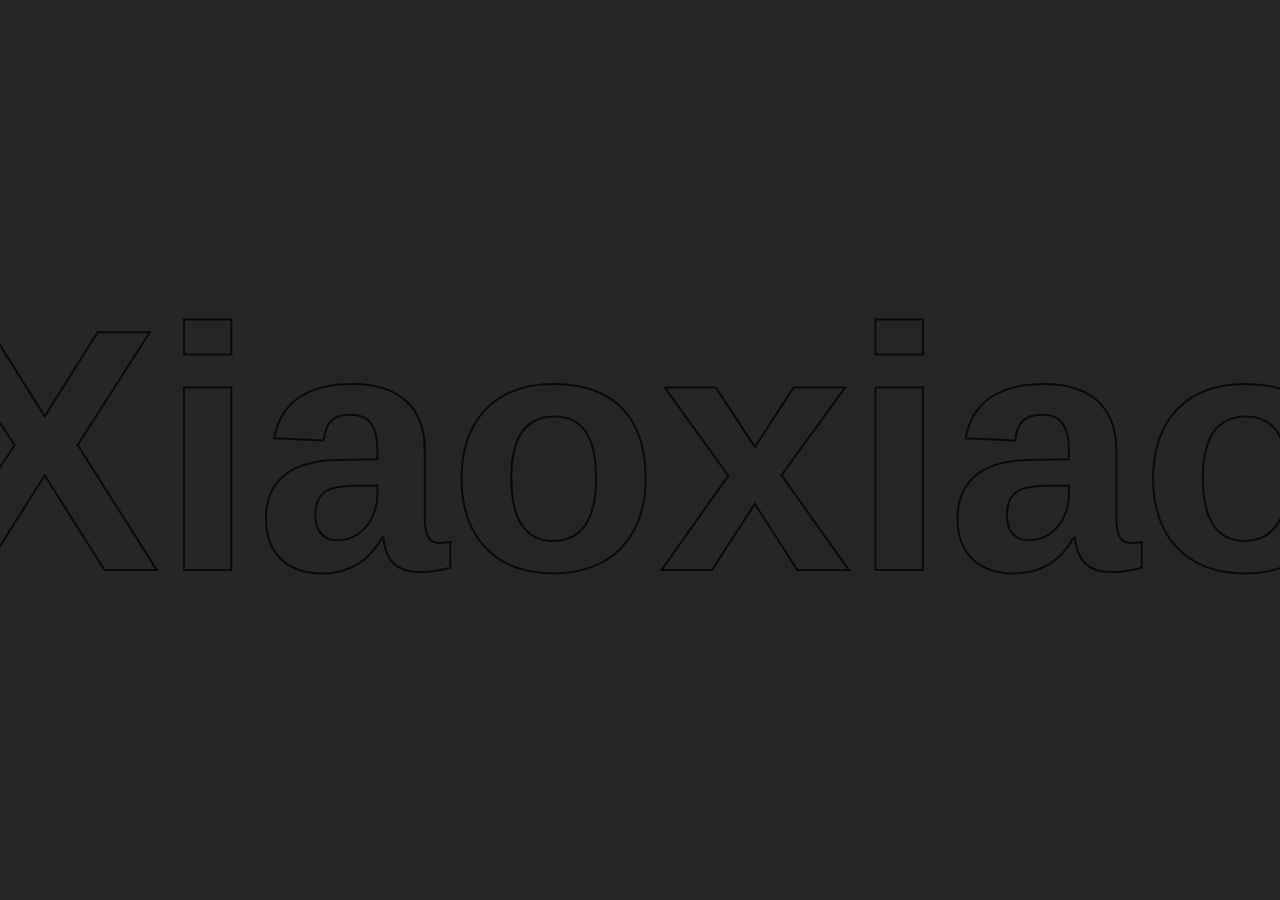
<file: index.html>
﻿<!DOCTYPE html>
<html lang="zh">
<head>
<meta charset="UTF-8">
<meta http-equiv="X-UA-Compatible" content="IE=edge,chrome=1"> 
<meta name="viewport" content="width=device-width, initial-scale=1.0">
<title>层叠图片鼠标特效 </title>

<link rel="stylesheet" type="text/css" href="css/base.css" />

<script>document.documentElement.className="js";var supportsCssVars=function(){var e,t=document.createElement("style");return t.innerHTML="root: { --tmp-var: bold; }",document.head.appendChild(t),e=!!(window.CSS&&window.CSS.supports&&window.CSS.supports("font-weight","var(--tmp-var)")),t.parentNode.removeChild(t),e};supportsCssVars()||alert("Please view this demo in a modern browser that supports CSS Variables.");</script>

</head>
<body class="demo-1 loading">

<main>

	<div class="content">
		<img class="content__img" src="img/1.jpg" alt="Some image" />
		<img class="content__img" src="img/2.jpg" alt="Some image" />
		<img class="content__img" src="img/3.jpg" alt="Some image" />
		<img class="content__img" src="img/4.jpg" alt="Some image" />
		<img class="content__img" src="img/5.jpg" alt="Some image" />
		<img class="content__img" src="img/6.jpg" alt="Some image" />
		<img class="content__img" src="img/7.jpg" alt="Some image" />
		<img class="content__img" src="img/8.jpg" alt="Some image" />
		<img class="content__img" src="img/9.jpg" alt="Some image" />
		<img class="content__img" src="img/10.jpg" alt="Some image" />
		<img class="content__img" src="img/11.jpg" alt="Some image" />
		<img class="content__img" src="img/12.jpg" alt="Some image" />
		<img class="content__img" src="img/13.jpg" alt="Some image" />
		<img class="content__img" src="img/14.jpg" alt="Some image" />
		<img class="content__img" src="img/15.jpg" alt="Some image" />
<img class="content__img" src="img/16.jpg" alt="Some image" />
		<img class="content__img" src="img/17.jpg" alt="Some image" />
		<img class="content__img" src="img/18.jpg" alt="Some image" />
		<img class="content__img" src="img/19.jpg" alt="Some image" />
		<img class="content__img" src="img/20.jpg" alt="Some image" />
<img class="content__img" src="img/21.jpg" alt="Some image" />
		<img class="content__img" src="img/22.jpg" alt="Some image" />
		<img class="content__img" src="img/23.jpg" alt="Some image" />
		<img class="content__img" src="img/24.jpg" alt="Some image" />
		<img class="content__img" src="img/25.jpg" alt="Some image" />
<img class="content__img" src="img/26.jpg" alt="Some image" />
		<img class="content__img" src="img/27.jpg" alt="Some image" />
		<img class="content__img" src="img/28.jpg" alt="Some image" />
		<img class="content__img" src="img/29.jpg" alt="Some image" />
		<img class="content__img" src="img/30.jpg" alt="Some image" />
		<h3 class="content__title">Xiaoxiao</h3>
	</div><!--/content-->
	
</main>

<script src="js/imagesloaded.pkgd.min.js"></script>
<script src="js/TweenMax.min.js"></script>
<script src="js/demo.js"></script>

</body>
</html>
</file>
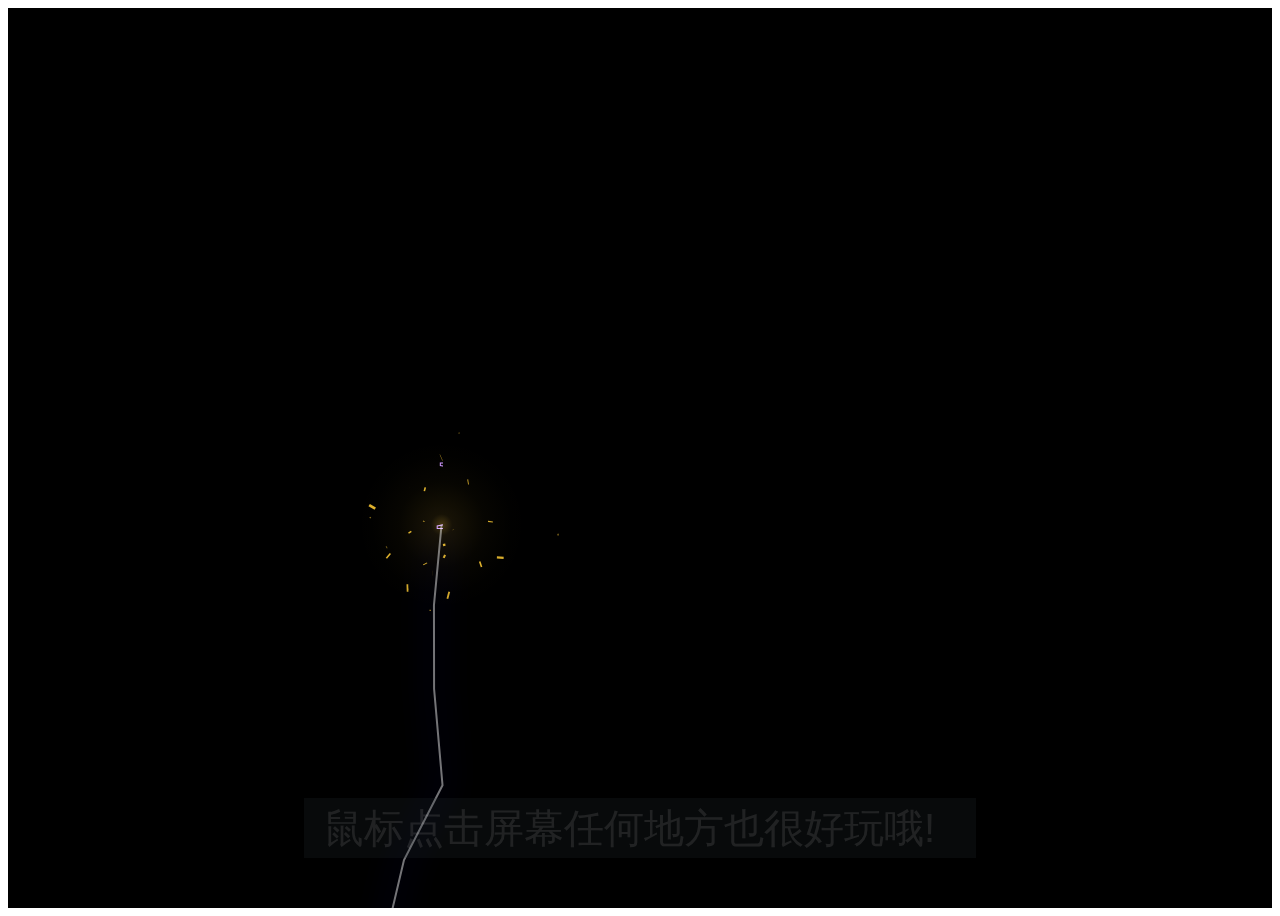
<file: 闪电.HTML>
<!doctype html>
<html>
<head>
<meta charset="utf-8">
<title>Xiaoxiao雷电特效</title>

<style>
.page-thunder-to-text {
  position: relative;
  overflow: hidden;
}
.page-thunder-to-text canvas {
  display: block;
}
.page-thunder-to-text input {
  position: absolute;
  bottom: 50px;
  left: 0;
  right: 0;
  display: block;
  outline: none;
  background-color: rgba(38, 50, 56, 0.2);
  color: #ffffff;
  border: none;
  width: 50%;
  min-width: 500px;
  max-width: 100%;
  margin: auto;
  height: 60px;
  line-height: 60px;
  font-size: 40px;
  padding: 0 20px;
}
.page-thunder-to-text input:hover, .page-thunder-to-text input:focus {
  border: 1px solid rgba(38, 50, 56, 0.6);
}
.page-thunder-to-text input::-webkit-input-placeholder {
  color: rgba(255, 255, 255, 0.1);
}
</style>

</head>
<body>

<div class="page page-thunder-to-text">
	<input id="input" type="text" maxlength="24" placeholder="鼠标点击屏幕任何地方也很好玩哦!">
	<canvas id="canvas"></canvas>
</div>

<script>
let canvas, ctx, w, h, thunder, text, particles, input;

function Thunder(options) {
    options = options || {};
    this.lifespan = options.lifespan || Math.round(Math.random() * 10 + 10);
    this.maxlife = this.lifespan;
    this.color = options.color || '#fefefe';
    this.glow = options.glow || '#2323fe';
    this.x = options.x || Math.random() * w;
    this.y = options.y || Math.random() * h;
    this.width = options.width || 2;
    this.direct = options.direct || Math.random() * Math.PI * 2;
    this.max = options.max || Math.round(Math.random() * 10 + 20);
    this.segments = [...new Array(this.max)].map(() => {
        return {
            direct: this.direct + (Math.PI * Math.random() * 0.2 - 0.1),
            length: Math.random() * 20 + 80,
            change: Math.random() * 0.04 - 0.02
        };
    });

    this.update = function(index, array) {
        this.segments.forEach(s => { (s.direct += s.change) && Math.random() > 0.96 && (s.change *= -1) });
        (this.lifespan > 0 && this.lifespan--) || this.remove(index, array);
    }

    this.render = function(ctx) {
        if (this.lifespan <= 0) return;
        ctx.beginPath();
        ctx.globalAlpha = this.lifespan / this.maxlife;
        ctx.strokeStyle = this.color;
        ctx.lineWidth = this.width;
        ctx.shadowBlur = 32;
        ctx.shadowColor = this.glow;
        ctx.moveTo(this.x, this.y);
        let prev = { x: this.x, y: this.y };
        this.segments.forEach(s => {
            const x = prev.x + Math.cos(s.direct) * s.length;
            const y = prev.y + Math.sin(s.direct) * s.length;
            prev = { x: x, y: y };
            ctx.lineTo(x, y);
        });
        ctx.stroke();
        ctx.closePath();
        ctx.shadowBlur = 0;
        const strength = Math.random() * 80 + 40;
        const light = ctx.createRadialGradient(this.x, this.y, 0, this.x, this.y, strength);
        light.addColorStop(0, 'rgba(250, 200, 50, 0.6)');
        light.addColorStop(0.1, 'rgba(250, 200, 50, 0.2)');
        light.addColorStop(0.4, 'rgba(250, 200, 50, 0.06)');
        light.addColorStop(0.65, 'rgba(250, 200, 50, 0.01)');
        light.addColorStop(0.8, 'rgba(250, 200, 50, 0)');
        ctx.beginPath();
        ctx.fillStyle = light;
        ctx.arc(this.x, this.y, strength, 0, Math.PI * 2);
        ctx.fill();
        ctx.closePath();
    }

    this.remove = function(index, array) {
        array.splice(index, 1);
    }
}

function Spark(options) {
    options = options || {};
    this.x = options.x || w * 0.5;
    this.y = options.y || h * 0.5;
    this.v = options.v || { direct: Math.random() * Math.PI * 2, weight: Math.random() * 14 + 2, friction: 0.88 };
    this.a = options.a || { change: Math.random() * 0.4 - 0.2, min: this.v.direct - Math.PI * 0.4, max: this.v.direct + Math.PI * 0.4 };
    this.g = options.g || { direct: Math.PI * 0.5 + (Math.random() * 0.4 - 0.2), weight: Math.random() * 0.25 + 0.25 };
    this.width = options.width || Math.random() * 3;
    this.lifespan = options.lifespan || Math.round(Math.random() * 20 + 40);
    this.maxlife = this.lifespan;
    this.color = options.color || '#feca32';
    this.prev = { x: this.x, y: this.y };

    this.update = function(index, array) {
        this.prev = { x: this.x, y: this.y };
        this.x += Math.cos(this.v.direct) * this.v.weight;
        this.x += Math.cos(this.g.direct) * this.g.weight;
        this.y += Math.sin(this.v.direct) * this.v.weight;
        this.y += Math.sin(this.g.direct) * this.g.weight;
        this.v.weight > 0.2 && (this.v.weight *= this.v.friction);
        this.v.direct += this.a.change;
        (this.v.direct > this.a.max || this.v.direct < this.a.min) && (this.a.change *= -1);
        this.lifespan > 0 && this.lifespan--;
        this.lifespan <= 0 && this.remove(index, array);
    }

    this.render = function(ctx) {
        if (this.lifespan <= 0) return;
        ctx.beginPath();
        ctx.globalAlpha = this.lifespan / this.maxlife;
        ctx.strokeStyle = this.color;
        ctx.lineWidth = this.width;
        ctx.moveTo(this.x, this.y);
        ctx.lineTo(this.prev.x, this.prev.y);
        ctx.stroke();
        ctx.closePath();
    }

    this.remove = function(index, array) {
        array.splice(index, 1);
    }
}

function Particles(options) {
    options = options || {};
    this.max = options.max || Math.round(Math.random() * 10 + 10);
    this.sparks = [...new Array(this.max)].map(() => new Spark(options));

    this.update = function() {
        this.sparks.forEach((s, i) => s.update(i, this.sparks));
    }

    this.render = function(ctx) {
        this.sparks.forEach(s => s.render(ctx));
    }
}

function Text(options) {
    options = options || {};
    const pool = document.createElement('canvas');
    const buffer = pool.getContext('2d');
    pool.width = w;
    buffer.fillStyle = '#000000';
    buffer.fillRect(0, 0, pool.width, pool.height);

    this.size = options.size || 100;
    this.copy = (options.copy || `Hello!`) + ' ';
    this.color = options.color || '#cd96fe';
    this.delay = options.delay || 5;
    this.basedelay = this.delay;
    buffer.font = `${this.size}px Comic Sans MS`;
    this.bound = buffer.measureText(this.copy);
    this.bound.height = this.size * 1.5;
    this.x = options.x || w * 0.5 - this.bound.width * 0.5;
    this.y = options.y || h * 0.5 - this.size * 0.5;

    buffer.strokeStyle = this.color;
    buffer.strokeText(this.copy, 0, this.bound.height * 0.8);
    this.data = buffer.getImageData(0, 0, this.bound.width, this.bound.height);
    this.index = 0;

    this.update = function() {
        if (this.index >= this.bound.width) {
            this.index = 0;
            return;
        }
        const data = this.data.data;
        for (let i = this.index * 4; i < data.length; i += (4 * this.data.width)) {
            const bitmap = data[i] + data[i + 1] + data[i + 2] + data[i + 3];
            if (bitmap > 255 && Math.random() > 0.96) {
                const x = this.x + this.index;
                const y = this.y + (i / this.bound.width / 4);
                thunder.push(new Thunder({
                    x: x,
                    y: y
                }));
                Math.random() > 0.5 && particles.push(new Particles({
                    x: x,
                    y: y
                }));
            }
        }
        if (this.delay-- < 0) {
            this.index++;
            this.delay += this.basedelay;
        }
    }

    this.render = function(ctx) {
        ctx.putImageData(this.data, this.x, this.y, 0, 0, this.index, this.bound.height);
    }
}

function loop() {
    update();
    render();
    requestAnimationFrame(loop);
}

function update() {
    text.update();
    thunder.forEach((l, i) => l.update(i, thunder));
    particles.forEach(p => p.update());
}

function render() {
    ctx.globalCompositeOperation = 'source-over';
    ctx.globalAlpha = 1;
    ctx.fillStyle = '#000000';
    ctx.fillRect(0, 0, w, h);
    //
    ctx.globalCompositeOperation = 'screen';
    text.render(ctx);
    thunder.forEach(l => l.render(ctx));
    particles.forEach(p => p.render(ctx));
}

(function () {
    //
    canvas = document.getElementById('canvas');
    input = document.getElementById('input');
    ctx = canvas.getContext('2d');
    w = window.innerWidth;
    h = window.innerHeight;
    canvas.width = w;
    canvas.height = h;
    thunder = [];
    particles = [];
    //
    text = new Text({
        copy: 'Xiaoxiao!'
    });
    canvas.addEventListener('click', (e) => {
        const x = e.clientX;
        const y = e.clientY;
        thunder.push(new Thunder({
            x: x,
            y: y
        }));
        particles.push(new Particles({
            x: x,
            y: y
        }));
    });
    let cb = 0;
    input.addEventListener('keyup', (e) => {
        clearTimeout(cb);
        cb = setTimeout(() => {
            text = new Text({
                copy: input.value
            });
        }, 300);
    });
    //
    loop();
})()
</script>
</body>
</html>
</file>
<file: css/base.css>
article,aside,details,figcaption,figure,footer,header,hgroup,main,nav,section,summary{display:block;}audio,canvas,video{display:inline-block;}audio:not([controls]){display:none;height:0;}[hidden]{display:none;}html{font-family:sans-serif;-ms-text-size-adjust:100%;-webkit-text-size-adjust:100%;}body{margin:0;}a:focus{outline:thin dotted;}a:active,a:hover{outline:0;}h1{font-size:2em;margin:0.67em 0;}abbr[title]{border-bottom:1px dotted;}b,strong{font-weight:bold;}dfn{font-style:italic;}hr{-moz-box-sizing:content-box;box-sizing:content-box;height:0;}mark{background:#ff0;color:#000;}code,kbd,pre,samp{font-family:monospace,serif;font-size:1em;}pre{white-space:pre-wrap;}q{quotes:"\201C" "\201D" "\2018" "\2019";}small{font-size:80%;}sub,sup{font-size:75%;line-height:0;position:relative;vertical-align:baseline;}sup{top:-0.5em;}sub{bottom:-0.25em;}img{border:0;}svg:not(:root){overflow:hidden;}figure{margin:0;}fieldset{border:1px solid #c0c0c0;margin:0 2px;padding:0.35em 0.625em 0.75em;}legend{border:0;padding:0;}button,input,select,textarea{font-family:inherit;font-size:100%;margin:0;}button,input{line-height:normal;}button,select{text-transform:none;}button,html input[type="button"],input[type="reset"],input[type="submit"]{-webkit-appearance:button;cursor:pointer;}button[disabled],html input[disabled]{cursor:default;}input[type="checkbox"],input[type="radio"]{box-sizing:border-box;padding:0;}input[type="search"]{-webkit-appearance:textfield;-moz-box-sizing:content-box;-webkit-box-sizing:content-box;box-sizing:content-box;}input[type="search"]::-webkit-search-cancel-button,input[type="search"]::-webkit-search-decoration{-webkit-appearance:none;}button::-moz-focus-inner,input::-moz-focus-inner{border:0;padding:0;}textarea{overflow:auto;vertical-align:top;}table{border-collapse:collapse;border-spacing:0;}
*,
*::after,
*::before {
	box-sizing: border-box;
}

:root {
	font-size: 10px;
}

html, body {
	height: 100%;
}

body {
	--color-text: #461d7c;
    --color-bg: hsla(240, 9%, 7%, 0.911);
    --color-link: #eca324;
    --color-link-hover: #262523;
    --color-title: #0b0b0c;
    --img-maxwidth: 250px;
    --blendmode-title: difference;
    --filter-img: none;
	color: var(--color-text);
	background-color: var(--color-bg);
	font-family: quiroh, sans-serif;
	-webkit-font-smoothing: antialiased;
	-moz-osx-font-smoothing: grayscale;
}

.demo-2 {
	--color-text: #11af88;
    --color-bg: #151413;
    --color-link: #d02d55;
    --color-link-hover: #978d05;
    --color-title: #232323;
}

.demo-3 {
	--color-text: #320065;
    --color-bg: #d02d55;
    --color-link: #7e092c;
    --color-link-hover: #000000;
    --color-title: #320065;
    --filter-img: sepia(1) saturate(1) contrast(180%) brightness(80%) hue-rotate(295deg);
}

.demo-4 {
	--color-text: #800d0d;
    --color-bg: #084a4d;
    --color-link: #ff3a7e;
    --color-link-hover: #000000;
    --color-title: #f9dae5;
}

.demo-5 {
	--color-text: #06940d;
    --color-bg: #485656;
    --color-link: #000000;
    --color-link-hover: #57178b;
    --color-title: #444c4c;
    --filter-img: hue-rotate(70deg) contrast(70%);
}

.demo-6 {
	--color-text: #fff;
    --color-bg: #000;
    --color-link: #f0f0f0;
    --color-link-hover: #fff;
    --color-title: #fff;
    --img-maxwidth: none;
    --blendmode-title: overlay;
}

/* Page Loader */
.js .loading::before {
	content: '';
	position: fixed;
	z-index: 100000;
	top: 0;
	left: 0;
	width: 100%;
	height: 100%;
	background: var(--color-bg);
}

.js .loading::after {
	content: '';
	position: fixed;
	z-index: 100000;
	top: 50%;
	left: 50%;
	width: 60px;
	height: 60px;
	margin: -30px 0 0 -30px;
	pointer-events: none;
	border-radius: 50%;
	opacity: 0.4;
	background: var(--color-link);
	animation: loaderAnim 0.7s linear infinite alternate forwards;
}

@keyframes loaderAnim {
	to {
		opacity: 1;
		transform: scale3d(0.5,0.5,1);
	}
}

a {
	text-decoration: none;
	color: var(--color-link);
	
}

a:hover,
a:focus {
	color: var(--color-link-hover);
	outline: 0;
}

.message {
	padding: 1rem;
	color: var(--color-bg);
	background: var(--color-text);
	text-align: center;
	font-weight: bold;
}

.frame {
	padding: 1rem;
	text-align: center;
	position: relative;
	z-index: 1000;
	grid-area: 1 / 1 / 2 / 2;
	align-self: start;
}

.frame__title {
	font-size: 1rem;
	margin: 0 0 1rem;
}

.frame__links {
	display: inline;
}

.frame__github,
.frame__links a:not(:last-child),
.frame__demos a:not(:last-child) {
	margin-right: 1rem;
}

.frame__demos {
	margin: 1rem 0;
}

.frame__demo--current,
.frame__demo--current:hover {
	color: var(--color-text);
	text-decoration: line-through;
	letter-spacing: 40px;
}

.frame__pagetitle {
	margin: 3rem 0 0 0;
}

.frame__pagetitle span {
	display: block;
	font-weight: normal;
	font-size: 0.85rem;
}

.frame__pagetitle span::before {
	content: '\2015   ';
}

.content {
	height: 300px;
	position: relative;
	display: flex;
	justify-content: center;
	align-items: center;
	isolation: isolate;
}

.content__title {
	font-family: forma-djr-display, sans-serif;
	font-weight: 700;
	position: relative;
	z-index: 10000;
	font-size: 27vw;
	mix-blend-mode: var(--blendmode-title);
	-webkit-text-stroke: 2px var(--color-title);
	text-stroke: 2px var(--color-title);
	-webkit-text-fill-color: transparent;
	text-fill-color: transparent;
	color: transparent;
	pointer-events: none;
}

.content__img {
	max-width: var(--img-maxwidth);
	position: absolute;
	top: 0;
	left: 0;
	opacity: 0;
	will-change: transform;
	filter: var(--filter-img);
}

.content__img--full {
	width: 100%;
	height: 100%;
	background-size: cover;
}

@media screen and (min-width: 53em) {
	:root {
		font-size: 12px;
	}
	body {
		overflow: hidden;
	}
	.message {
		display: none;
	}
	.frame {
		position: fixed;
		text-align: left;
		z-index: 10000;
		top: 0;
		left: 0;
		display: grid;
		align-content: space-between;
		width: 100%;
		max-width: none;
		height: 100vh;
		padding: 2rem;
		pointer-events: none;
		grid-template-columns: 75% 25%;
		grid-template-rows: auto auto auto;
		grid-template-areas: 'pagetitle github'
							'... ...'
							'title ...';
	}
	.frame__pagetitle {
		grid-area: pagetitle;
		margin: 0;
	}	
	.frame__title-wrap {
		grid-area: title;
		display: flex;
	}
	.frame__title {
		margin: 0;
		font-weight: normal;
	}
	.frame__links {
		padding: 0;
		margin: 0 0 0 3rem;
		justify-self: end;
	}
	.frame__demos {
		margin: 0 0 0 3rem;
	}
	.frame__github {
		grid-area: github;
		justify-self: end;
	}
	.frame a {
		pointer-events: auto;
	}
	.content {
		height: 100vh;
		overflow: hidden;
	}
}
</file>
